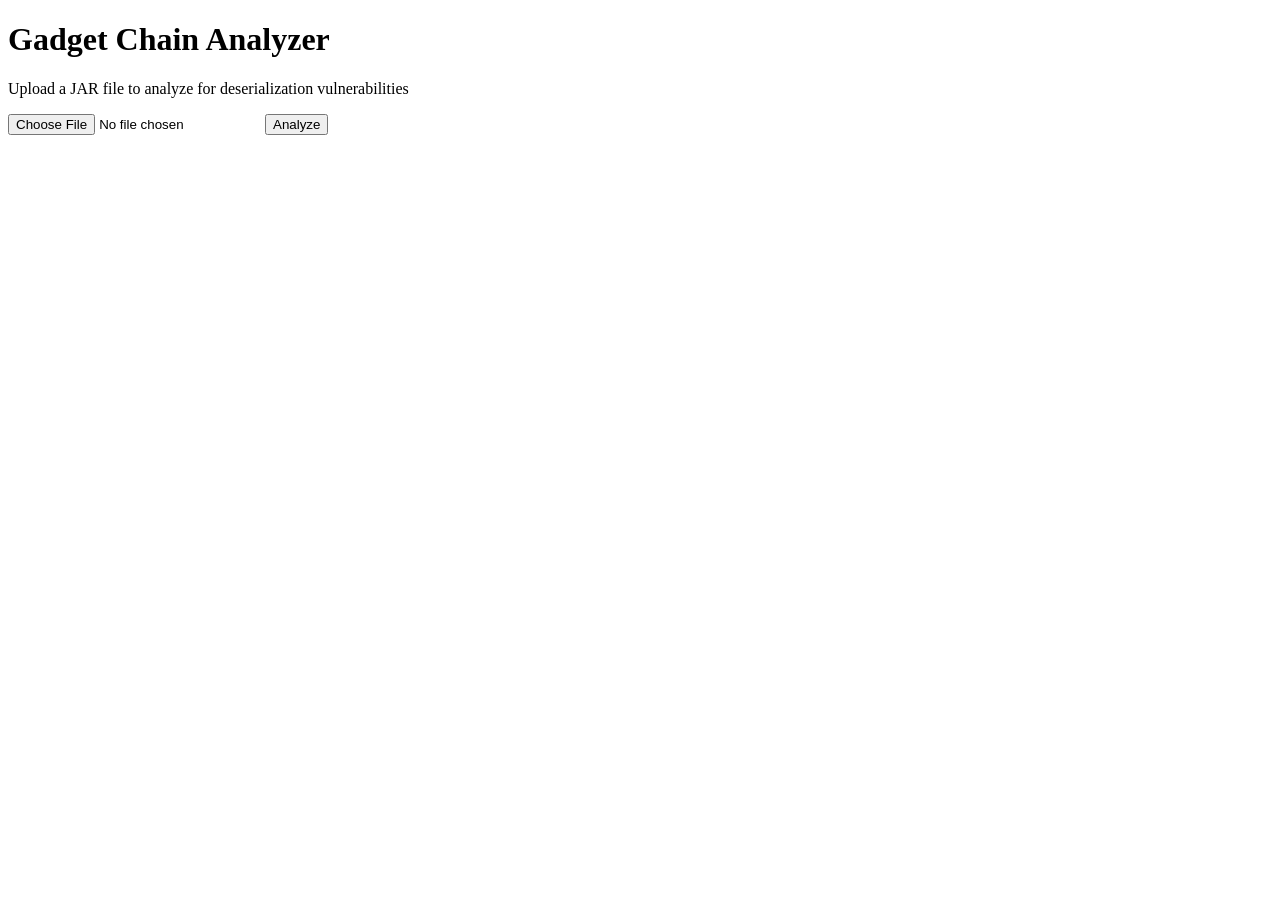
<file: src/main/resources/templates/index.html>
<!DOCTYPE html>
<html xmlns:th="http://www.thymeleaf.org">
<head>
    <title>H</title>
    <link rel="stylesheet" th:href="@{/style.css}">
</head>
<body>
<div class="container">
    <h1>Gadget Chain Analyzer</h1>
    <p>Upload a JAR file to analyze for deserialization vulnerabilities</p>

    <form th:action="@{/analyze}" method="post" enctype="multipart/form-data">
        <input type="file" name="file" accept=".jar" required/>
        <button type="submit">Analyze</button>
    </form>
</div>
</body>
</html>
</file>
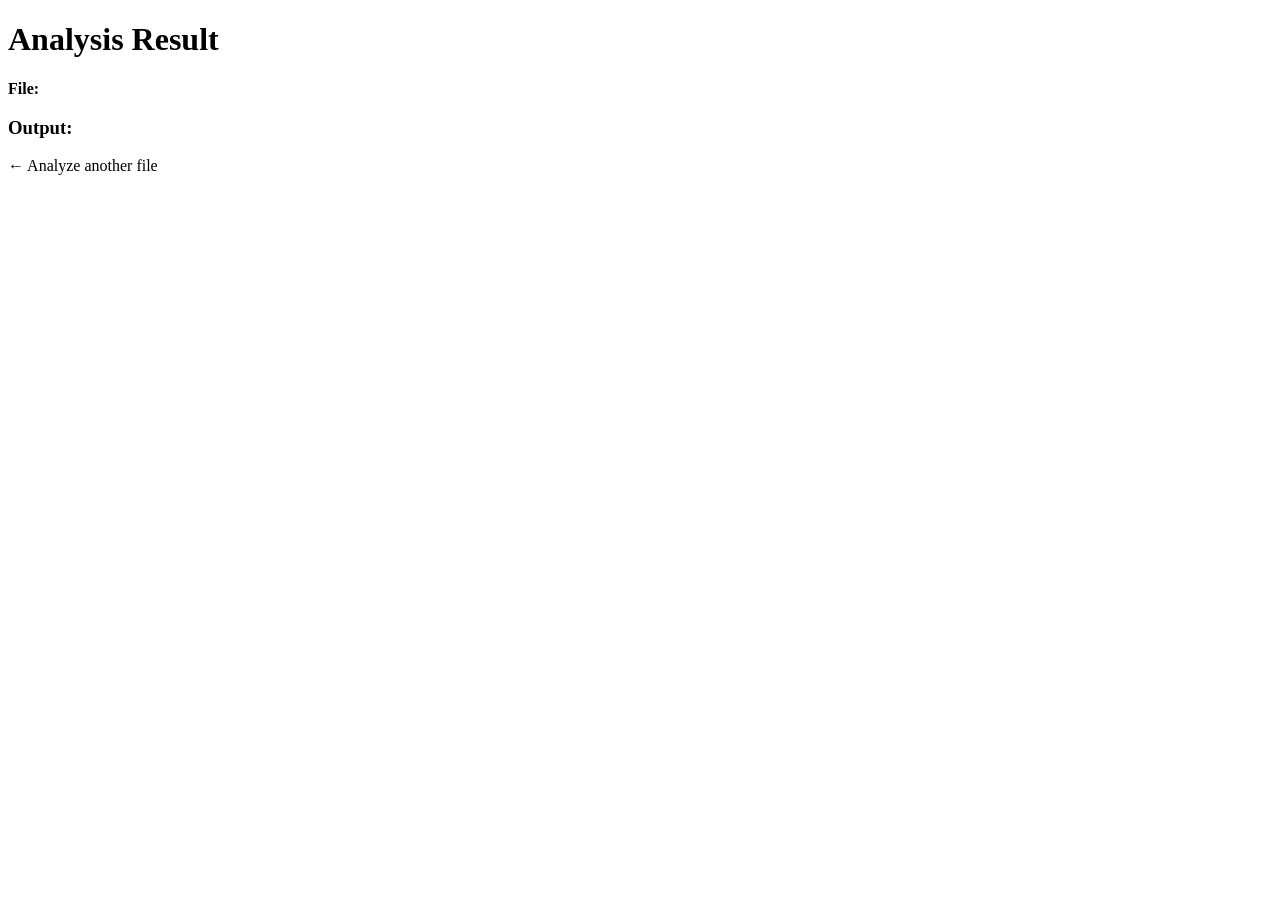
<file: src/main/resources/templates/result.html>
<!DOCTYPE html>
<html xmlns:th="http://www.thymeleaf.org">
<head>
    <title>SerdeSniffer - Result</title>
    <link rel="stylesheet" th:href="@{/style.css}">
</head>
<body>
<div class="container">
    <h1>Analysis Result</h1>
    <p><strong>File:</strong> <span th:text="${result.filename}"></span></p>
    <h3>Output:</h3>
    <pre th:text="${result.output}"></pre>

    <a th:href="@{/}">← Analyze another file</a>
</div>
</body>
</html>
</file>
